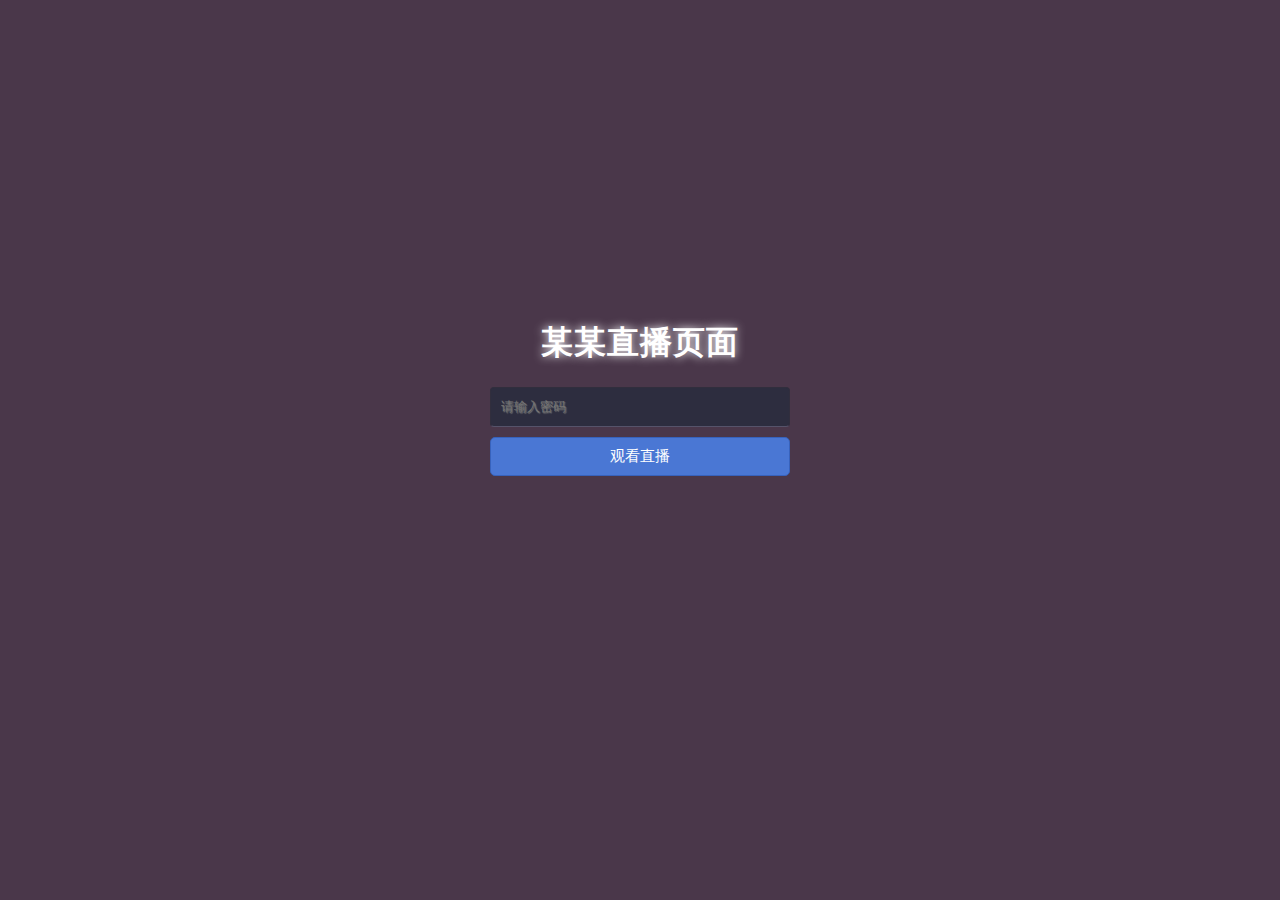
<file: index.html>
<!DOCTYPE HTML>

<html>  
<head>
    <meta charset="UTF-8">
    <title>Login</title>
    <link rel="stylesheet" type="text/css" href="login.css"/>
        <meta name="viewport" content="width=device-width,initial-scale=1.0, minimum-scale=1.0, maximum-scale=1.0, user-scalable=no"/>
</head>
<body>
    <div id="login">
                <h1>某某直播页面</h1>
        <form method="post" action="pass.php">
            <input type="password" required="required" placeholder="请输入密码" name="p"></input>
            <button class="but" type="submit">观看直播</button>
        </form>
    </div>
</body>
</html>
</file>
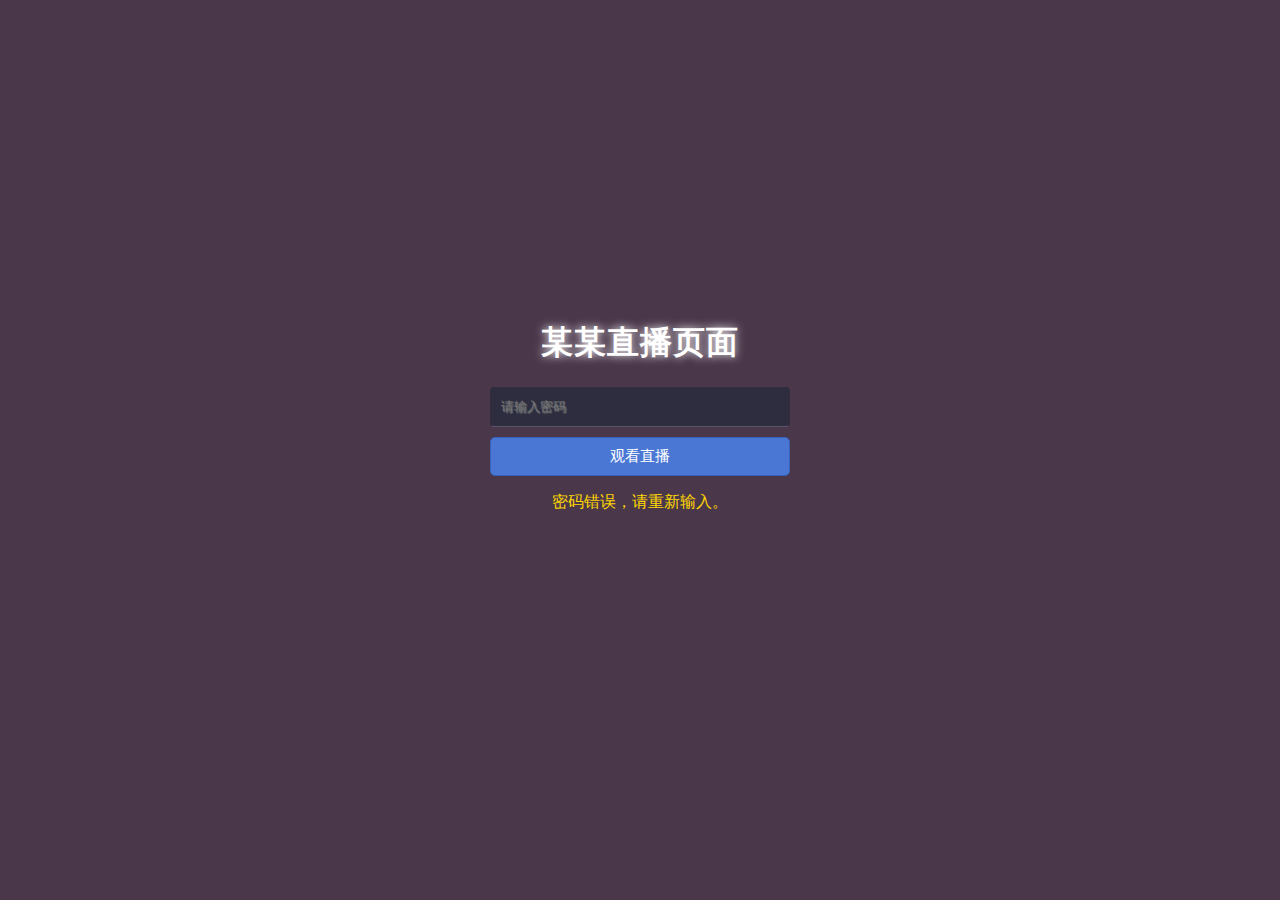
<file: index_f.html>
<!DOCTYPE HTML>

<html>  
<head>
    <meta charset="UTF-8">
    <title>Login</title>
    <link rel="stylesheet" type="text/css" href="login.css"/>
        <meta name="viewport" content="width=device-width,initial-scale=1.0, minimum-scale=1.0, maximum-scale=1.0, user-scalable=no"/>
</head>
<body>
    <div id="login">
                <h1>某某直播页面</h1>
        <form method="post" action="pass.php">
            <input type="password" required="required" placeholder="请输入密码" name="p"></input>
            <button class="but" type="submit">观看直播</button>
            <p style="color:gold;text-align:center">密码错误，请重新输入。</p>
        </form>
    </div>
</body>
</html>
</file>
<file: login.css>
html{   
    width: 100%;   
    height: 100%;   
    overflow: hidden;   
    font-style: sans-serif;   
}   
body{   
    width: 100%;   
    height: 100%;   
    font-family: 'Open Sans',sans-serif;   
    margin: 0;   
    background-color: #4A374A;   
}   
#login{   
    position: absolute;   
    top: 50%;   
    left:50%;   
    margin: -150px 0 0 -150px;   
    width: 300px;   
    height: 300px;   
}   
#login h1{   
    color: #fff;   
    text-shadow:0 0 10px;   
    letter-spacing: 1px;   
    text-align: center;   
}   
h1{   
    font-size: 2em;   
    margin: 0.67em 0;   
}   
input{   
    width: 278px;   
    height: 18px;   
    margin-bottom: 10px;   
    outline: none;   
    padding: 10px;   
    font-size: 13px;   
    color: #fff;   
    text-shadow:1px 1px 1px;   
    border-top: 1px solid #312E3D;   
    border-left: 1px solid #312E3D;   
    border-right: 1px solid #312E3D;   
    border-bottom: 1px solid #56536A;   
    border-radius: 4px;   
    background-color: #2D2D3F;   
}   
.but{   
    width: 300px;   
    min-height: 20px;   
    display: block;   
    background-color: #4a77d4;   
    border: 1px solid #3762bc;   
    color: #fff;   
    padding: 9px 14px;   
    font-size: 15px;   
    line-height: normal;   
    border-radius: 5px;   
    margin: 0;   
}
</file>
